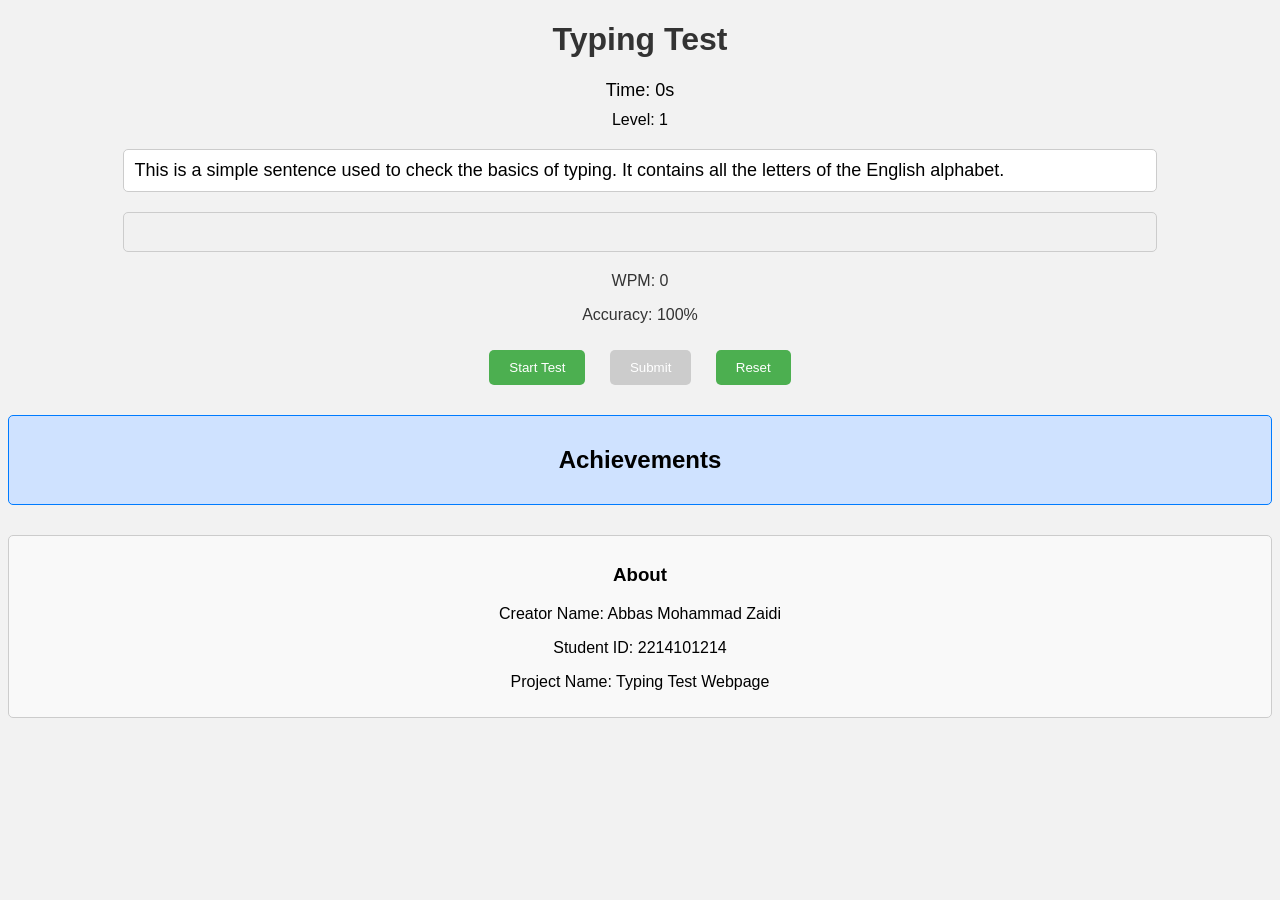
<file: index.html>
<!DOCTYPE html>
<html>
<head>
    <title>Typing Test</title>
    <style>
        body {
            font-family: Arial, sans-serif;
            text-align: center;
            background-color: #f2f2f2;
        }

        h1 {
            color: #333;
        }

        #timer {
            font-size: 18px;
            margin-bottom: 10px;
        }

        #text-area {
            font-size: 18px;
            margin: 20px auto;
            width: 80%;
            padding: 10px;
            text-align: left;
            border: 1px solid #ccc;
            border-radius: 5px;
            background-color: #fff;
        }

        #input-text {
            width: 80%;
            padding: 10px;
            font-size: 16px;
            border: 1px solid #ccc;
            border-radius: 5px;
        }

        #stats {
            margin-top: 20px;
            color: #333;
        }

        #achievements {
            margin-top: 20px;
            padding: 10px;
            border: 1px solid #007bff;
            background-color: #cfe2ff;
            border-radius: 5px;
        }

        .typed-word {
            color: green;
            text-decoration: line-through;
        }

        .current-word {
            color: red;
        }

        .remaining-word {
            color: black;
        }

        .achievement {
            margin-bottom: 10px;
            color: #007bff;
        }

        #about-section {
            margin-top: 30px;
            padding: 10px;
            border: 1px solid #ccc;
            border-radius: 5px;
            background-color: #f9f9f9;
        }

        button {
            background-color: #4CAF50;
            color: white;
            padding: 10px 20px;
            border: none;
            border-radius: 5px;
            cursor: pointer;
            margin: 10px;
        }

        button:disabled {
            background-color: #ccc;
        }
    </style>
</head>
<body>
    <h1>Typing Test</h1>
    <div id="timer">Time: 0s</div>
    <div id="level-display">Level: <span id="level">1</span></div>
    <div id="text-area"></div>
    <input type="text" id="input-text" disabled>
    <div id="stats">
        <p>WPM: <span id="wpm">0</span></p>
        <p>Accuracy: <span id="accuracy">100%</span></p>
    </div>
    <button id="start-btn">Start Test</button>
    <button id="submit-btn" disabled>Submit</button>
    <button id="reset-btn">Reset</button>
    <div id="achievements">
        <h2>Achievements</h2>
        <div class="achievement" id="speed-achievement"></div>
        <div class="achievement" id="accuracy-achievement"></div>
    </div>
    <div id="about-section">
        <h3>About</h3>
        <p>Creator Name: Abbas Mohammad Zaidi</p>
        <p>Student ID: 2214101214</p>
        <p>Project Name: Typing Test Webpage</p>
    </div>
    <script>
        const paragraphs = {
            1: [
                "This is a simple sentence used to check the basics of typing. It contains all the letters of the English alphabet.",
            
            ],
            2: [
                "Level two introduces a more complex paragraph with more words and challenges. The goal here is to improve typing speed and accuracy. As you progress, you will encounter more difficult tasks that demand focus and effort.",
            
            ],
            3: [
                "The morning air was crisp as Sarah walked through the park, her footsteps crunching on the fallen leaves. She had always loved this time of year—the golden hues of autumn and the way the world seemed to slow down. As she reached the bench by the pond, she paused, gazing at the rippling water. A few ducks paddled by, their quiet movements adding to the peaceful atmosphere. In the distance, the sound of children’s laughter echoed from the playground. For a brief moment, Sarah felt a deep sense of calm, knowing that despite life’s chaos, there was always stillness to be found.",
            
            ]
        };

        const textArea = document.getElementById("text-area");
        const inputField = document.getElementById("input-text");
        const timerDisplay = document.getElementById("timer");
        const wpmDisplay = document.getElementById("wpm");
        const accuracyDisplay = document.getElementById("accuracy");
        const levelDisplay = document.getElementById("level");
        const startButton = document.getElementById("start-btn");
        const submitButton = document.getElementById("submit-btn");
        const resetButton = document.getElementById("reset-btn");
        const speedAchievement = document.getElementById("speed-achievement");
        const accuracyAchievement = document.getElementById("accuracy-achievement");

        let currentLevel = 1;
        let startTime, timerInterval;
        let charactersTyped = 0;
        let errors = 0;
        let selectedParagraph = "";

        function startTest() {
            loadLevel();
            inputField.disabled = false;
            inputField.value = "";
            inputField.focus();
            startButton.disabled = true;
            submitButton.disabled = false;
            resetButton.disabled = false;
            startTime = new Date();
            timerInterval = setInterval(updateTimer, 1000);
        }

        function loadLevel() {
            const levelParagraphs = paragraphs[currentLevel];
            selectedParagraph = levelParagraphs[Math.floor(Math.random() * levelParagraphs.length)];
            textArea.innerHTML = selectedParagraph
                .split(" ")
                .map((word) => `<span class="remaining-word">${word}</span>`)
                .join(" ");
            levelDisplay.textContent = currentLevel;
        }

        function updateTimer() {
            const elapsedTime = Math.floor((new Date() - startTime) / 1000);
            timerDisplay.textContent = `Time: ${elapsedTime}s`;
        }

        function updateTextArea() {
            const inputWords = inputField.value.trim().split(/\s+/);
            const originalWords = selectedParagraph.split(" ");

            let htmlContent = "";
            errors = 0;

            originalWords.forEach((word, index) => {
                if (index < inputWords.length) {
                    if (inputWords[index] === word) {
                        htmlContent += `<span class="typed-word">${word} </span>`;
                    } else {
                        htmlContent += `<span class="current-word">${word} </span>`;
                        errors++;
                    }
                } else {
                    htmlContent += `<span class="remaining-word">${word} </span>`;
                }
            });

            textArea.innerHTML = htmlContent;
            charactersTyped = inputField.value.replace(/\s/g, "").length;

            const elapsedTimeInSeconds = (new Date() - startTime) / 1000;
            const wordsTyped = inputWords.length;

            const wpm = Math.floor(wordsTyped / (elapsedTimeInSeconds / 60));
            const accuracy = Math.round(((charactersTyped - errors) / charactersTyped) * 100);

            wpmDisplay.textContent = isNaN(wpm) ? "0" : wpm;
            accuracyDisplay.textContent = isNaN(accuracy) ? "100%" : `${accuracy}%`;

            if (inputWords.join(" ") === selectedParagraph) {
                advanceLevel();
            }
        }

        function advanceLevel() {
            if (currentLevel < 3) {
                currentLevel++;
                loadLevel();
                inputField.value = "";
            } else {
                endTest();
                alert("Test complete! Congratulations!");
            }
        }

        function endTest() {
            clearInterval(timerInterval);
            inputField.disabled = true;
            submitButton.disabled = true;
            showAchievements();
        }

        function showAchievements() {
            const wpm = parseInt(wpmDisplay.textContent, 10);
            if (wpm >= 30) speedAchievement.textContent = "Super Typer: 30 WPM";
            if (wpm >= 45) speedAchievement.textContent = "Blessed Hands: 45 WPM";
            if (wpm >= 60) speedAchievement.textContent = "Main Character: 60 WPM";

            const accuracy = parseInt(accuracyDisplay.textContent, 10);
            if (accuracy >= 90) accuracyAchievement.textContent = "Perfect Accuracy!";
        }

        function resetTest() {
            clearInterval(timerInterval);
            inputField.value = "";
            inputField.disabled = true;
            startButton.disabled = false;
            submitButton.disabled = true;
            resetButton.disabled = true;
            textArea.innerHTML = "";
            wpmDisplay.textContent = "0";
            accuracyDisplay.textContent = "100%";
            errors = 0;
            charactersTyped = 0;
            currentLevel = 1;
            loadLevel();
        }

        inputField.addEventListener("input", updateTextArea);
        startButton.addEventListener("click", startTest);
        submitButton.addEventListener("click", endTest);
        resetButton.addEventListener("click", resetTest);

        // Load the first level on page load
        loadLevel();
    </script>
</body>
</html>
</file>
